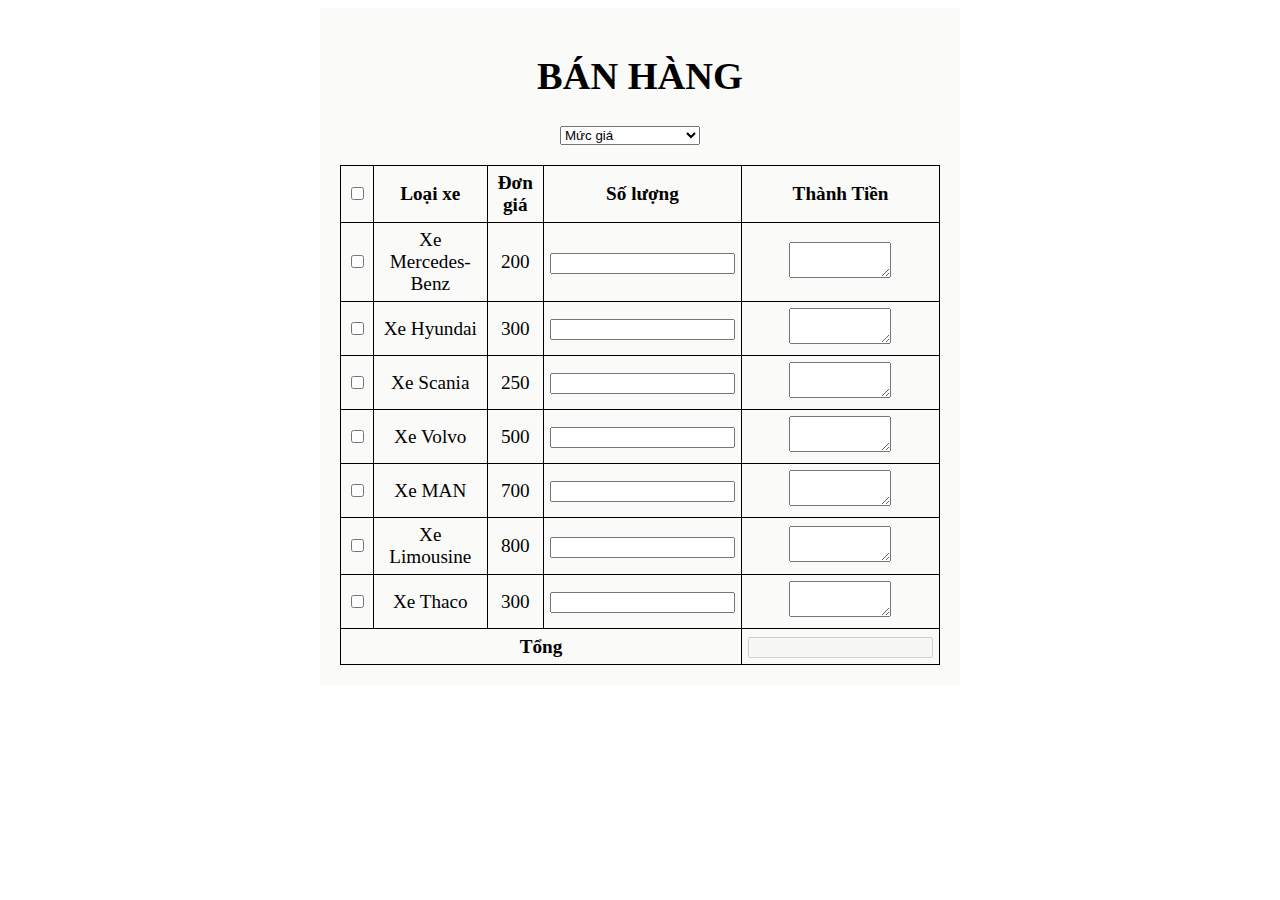
<file: banHang.html>
<!DOCTYPE html>
<html lang="en">
<head>
    <meta charset="UTF-8">
    <meta name="viewport" content="width=device-width, initial-scale=1.0">
    <link rel="stylesheet" href="file/demo4_banhang.css">
    <title>NguyenVanHau_NguyenNgocTinh</title>
</head>
<body>
    <div class="container">
        <h1>BÁN HÀNG</h1>
            <select name="mucgia" id="mucgia">
                <option value="1">Mức giá</option>
                <option value="2">200</option>
                <option value="3">300</option>
                <option value="4">250</option>
                <option value="5">500</option>
                <option value="6">700</option>
                <option value="7">800</option>
                <option value="8">300</option>
            </select>
       
        <table id="banhangTable">
            
            <thead>
                <tr>
                    <th><input type="checkbox" id="chonhet"></th>
                    <th>Loại xe</th>
                    <th>Đơn giá</th>
                    <th>Số lượng</th>
                    <th>Thành Tiền</th>
                </tr>
            </thead>

            <tbody>
                <tr>
                    <td><input type="checkbox" class="chon"></td>
                    <td>Xe Mercedes-Benz</td>
                    <td>200</td>
                    <td><input type="text" ></td>
                    <td><textarea name="" id="" cols="10" rows="2"></textarea></td> 
                </tr>

                <tr>
                    <td><input type="checkbox" class="chon"></td>
                    <td>Xe Hyundai</td>
                    <td>300</td>
                    <td><input type="text" ></td>
                    <td><textarea name="" id="" cols="10" rows="2"></textarea></td> 
                </tr>

                <tr>
                    <td><input type="checkbox" class="chon"></td>
                    <td>Xe Scania</td>
                    <td>250</td>
                    <td><input type="text" ></td>
                    <td><textarea name="" id="" cols="10" rows="2"></textarea></td> 
                </tr>


                <tr>
                    <td><input type="checkbox" class="chon"></td>
                    <td>Xe Volvo</td>
                    <td>500</td>
                    <td><input type="text" ></td>
                    <td><textarea name="" id="" cols="10" rows="2"></textarea></td> 
                </tr>


                <tr>
                    <td><input type="checkbox" class="chon"></td>
                    <td>Xe MAN</td>
                    <td>700</td>
                    <td><input type="text" ></td>
                    <td><textarea name="" id="" cols="10" rows="2"></textarea></td> 
                </tr>


                <tr>
                    <td><input type="checkbox" class="chon"></td>
                    <td>Xe Limousine</td>
                    <td>800</td>
                    <td><input type="text" ></td>
                    <td><textarea name="" id="" cols="10" rows="2"></textarea></td> 
                </tr>


                <tr>
                    <td><input type="checkbox" class="chon"></td>
                    <td>Xe Thaco</td>
                    <td>300</td>
                    <td><input type="text" ></td>
                    <td><textarea name="" id="" cols="10" rows="2"></textarea></td> 
                </tr>

                
                

            </tbody>

            <tfoot>
                <tr>
                    <td colspan="4"><b>Tổng</b></td>
                    <td><input type="text" id="tongTien" disabled></td>
                </tr>
            </tfoot>

           

        </table>
       


        

    </div>

    <script>
        const mucGiaSelect = document.getElementById('mucgia');
        const tableBody = document.querySelector('#banhangTable tbody');
        const tongTienInput = document.getElementById('tongTien');

        // Xử lý sự kiện khi thay đổi mức giá
        mucGiaSelect.addEventListener('change', function () {
            const selectedValue = parseInt(mucGiaSelect.value);

            for (const row of tableBody.rows) {
                const donGiaCell = row.cells[2];
                const donGia = parseInt(donGiaCell.textContent);

                row.style.display = (selectedValue === 1 || donGia <= selectedValue) ? 'table-row' : 'none';
            }
            tinhTongTien();
        });

        // Xử lý sự kiện khi tích vào checkbox
        tableBody.addEventListener('change', function (event) {
            if (event.target.matches('.chon')) {
                const tr = event.target.closest('tr');
                const soLuongInput = tr.querySelector('input[type="text"]');
                const thanhTienTextarea = tr.querySelector('textarea');
                const donGiaCell = tr.cells[2];
                const thanhTienCell = tr.cells[4];

                if (event.target.checked) {
                    soLuongInput.disabled = false;
                    thanhTienTextarea.value = '';
                } else {
                    soLuongInput.disabled = true;
                    soLuongInput.value = '';
                    thanhTienTextarea.value = '';
                    thanhTienCell.textContent = '';
                    tinhTongTien();
                }
            }
        });

        // Xử lý sự kiện khi thay đổi số lượng
        tableBody.addEventListener('input', function (event) {
            if (event.target.matches('input[type="text"]')) {
                const tr = event.target.closest('tr');
                const soLuong = parseFloat(event.target.value);
                const donGia = parseFloat(tr.cells[2].textContent);
                const thanhTienCell = tr.cells[4];

                if (!isNaN(soLuong)) {
                    const thanhTien = soLuong * donGia;
                    thanhTienCell.textContent = thanhTien.toFixed(2);
                    tinhTongTien();
                } else {
                    thanhTienCell.textContent = '';
                    tinhTongTien();
                }
            }
        });

        // Tính tổng tiền và hiển thị
        function tinhTongTien() {
            let tongTien = 0;
            for (const row of tableBody.rows) {
                const thanhTienCell = row.cells[4];
                if (thanhTienCell.textContent !== '') {
                    tongTien += parseFloat(thanhTienCell.textContent);
                }
            }
            tongTienInput.value = tongTien.toFixed(2);
        }
    </script>
    
</body>
</html>
</file>
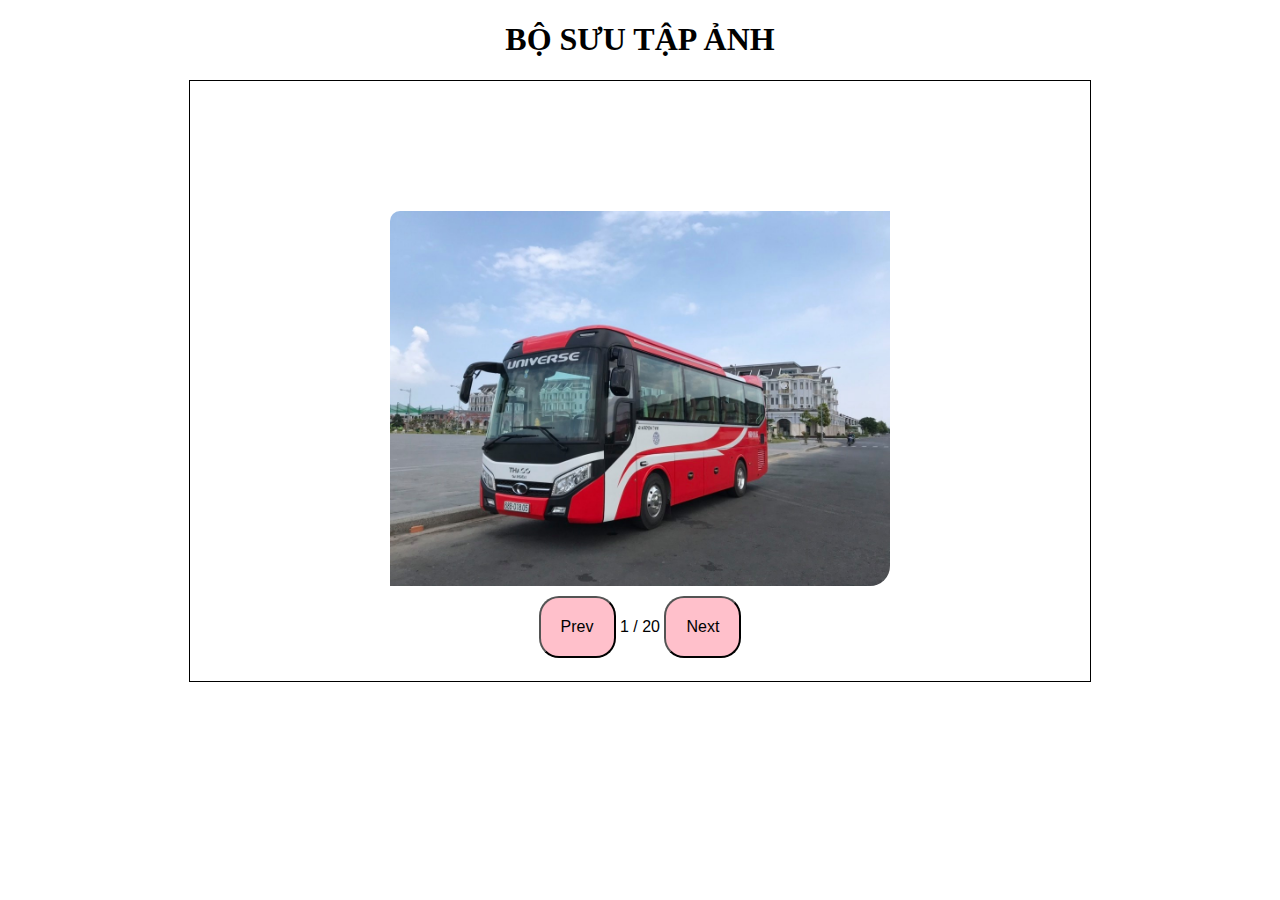
<file: boSuuTap.html>
<!DOCTYPE html>
<html lang="en">
<head>
  <meta charset="UTF-8">
  <meta name="viewport" content="width=device-width, initial-scale=1.0">
  <link rel="stylesheet" href="file/demo2.css"> 
  <title>NguyenVanHau-NguyenNgocTinh</title>
</head>
<body>
    <h1 style="text-align: center; font-family: 'Times New Roman', Times, serif;">BỘ SƯU TẬP ẢNH</h1>
  <div class="slideshow-container">
    <div class="slideshow">
      <img src="image_2/xekhach_1.jpg" alt="Image 1">
      <img src="image_2/xekhach_2.jpg" alt="Image 2">
      <img src="image_2/xekhach_3.jpg" alt="Image 3">
      <img src="image_2/xekhach_4.jpg" alt="Image 4">
      <img src="image_2/xekhach_5.jpg" alt="Image 5">
      <img src="image_2/xekhach_6.jpg" alt="Image 6">
      <img src="image_2/xekhach_7.jpg" alt="Image 7">
      <img src="image_2/xekhach_8.jpg" alt="Image 8">
      <img src="image_2/xekhach_9.jpg" alt="Image 9">
      <img src="image_2/xekhach_10.jpg" alt="Image 10">
      <img src="image_2/xekhach_11.jpg" alt="Image 11">
      <img src="image_2/xekhach_12.jpg" alt="Image 12">
      <img src="image_2/xekhach_13.jpg" alt="Image 13">
      <img src="image_2/xekhach_14.jpg" alt="Image 14">
      <img src="image_2/xekhach_15.jpg" alt="Image 15">
      <img src="image_2/xekhach_16.jpg" alt="Image 16">
      <img src="image_2/xekhach_17.jpg" alt="Image 17">
      <img src="image_2/xekhach_18.jpg" alt="Image 18">
      <img src="image_2/xekhach_19.jpg" alt="Image 19">
      <img src="image_2/xekhach_20.jpg" alt="Image 20">
    
    </div>
    <div class="controls">
      <button  id="prevBtn">Prev</button>
      <span id="imageIndex"> 1</span> / <span id="totalImages">3</span>
      <button  id="nextBtn">Next</button>
    </div>
  </div>
  <script src="script.js"></script>
</body>
</html>
</file>
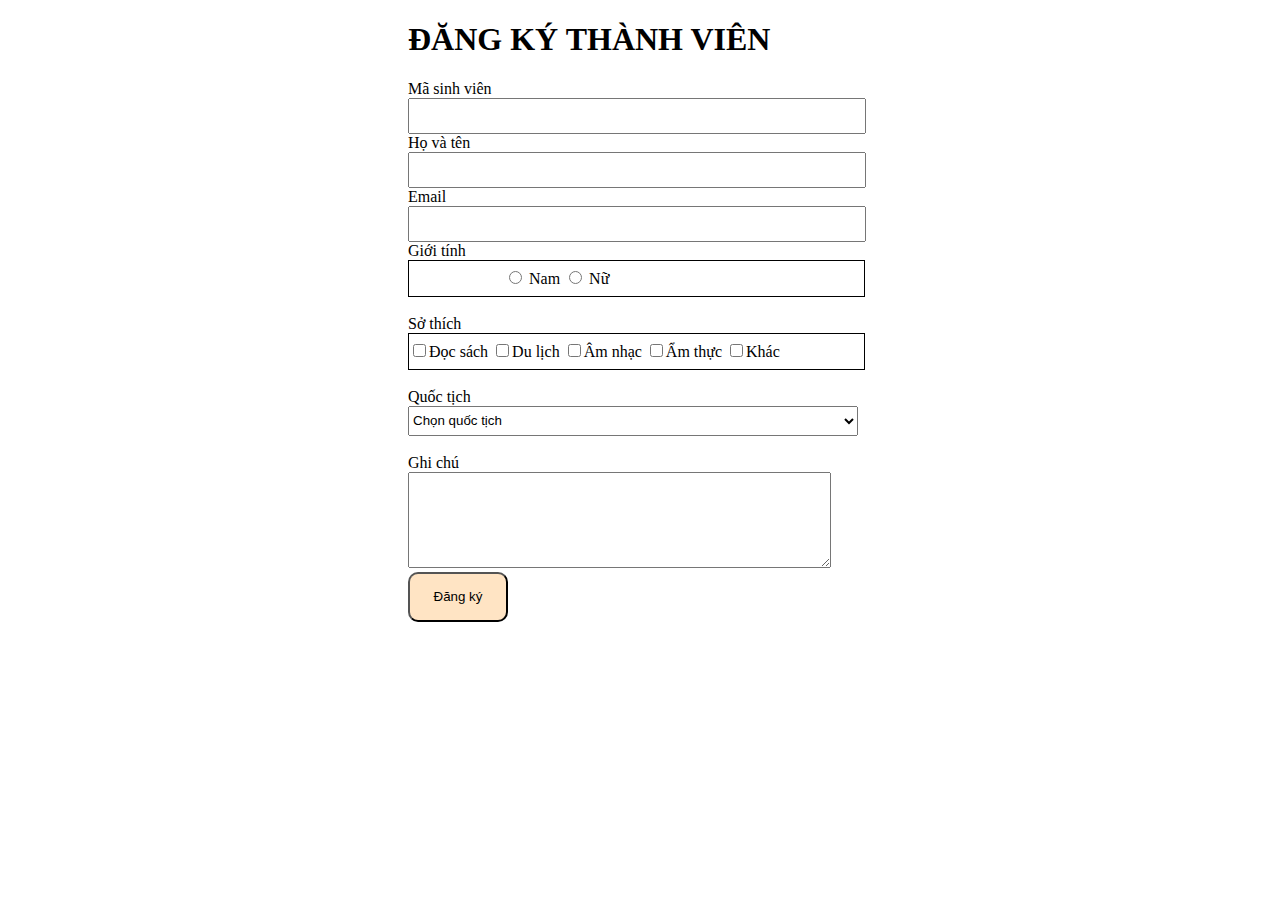
<file: dangKy.html>
<!DOCTYPE html>
<html lang="en">
<head>
  <meta charset="UTF-8">
  <meta name="viewport" content="width=device-width, initial-scale=1.0">
  <title>Nguyễn Văn Hậu _ Nguyễn Ngọc Tình</title>
  <script src="dangkyinfo.js"></script>
  <link rel="stylesheet" href="file/demo3_dk.css">

</head>
<body>
    <div class="tongbo">
        <h1>ĐĂNG KÝ THÀNH VIÊN</h1>
    <form action="connect.php" method="post" name="dangky">
        <div class="maso">
            <label for="">Mã sinh viên</label> <br>
            <input style="width: 450px; height: 30px;" name="maso"  type="text" id="mssv"> <br>     
        </div>


        <div class="hoten">
            <label for="">Họ và tên</label> <br>
            <input style="width: 450px; height: 30px;" name="name " type="text" id="ht"> <br>
        </div>


        <div class="Email">
            <label for="">Email</label> <br>
            <input style="width: 450px; height: 30px;" name="email" type="text" id="email"><br>
        </div>



        <div class="gioitinh">
            <label for="">Giới tính</label> <br>
            <div class="vien">
                 <input type="radio" name="gender" id="nam_1"  value="nam">
                    Nam
                   <input type="radio"name="gender" id="nu_1" value="nu">
                    Nữ
                    <br>
            </div>
        </div>
        <br>

        <div class="sothich">
            <label>Sở thích</label>
            <div class="vien2"> 
              
                <input name="sothich" value="ds" type="checkbox">Đọc sách 
                <input name="sothich" value="dl" type="checkbox">Du lịch
                <input name="sothich" value="an" type="checkbox">Âm nhạc
                <input name="sothich" value="at" type="checkbox">Ẩm thực
                <input name="sothich" value="kh" type="checkbox">Khác 
                <br>
            </div>
           
        </div>
         <br>
        <div class="Quoctich">
            <label for="">Quốc tịch</label><br>
            <select style="width: 450px; height: 30px;" name="" id="">
                <option name="quoctich" value="1">Chọn quốc tịch</option>
                <option  name="quoctich" value="2">TPHCM</option>
                <option  name="quoctich" value="3">Đà Nẵng</option>
                <option  name="quoctich" value="4">Nha Trang </option>
            </select>

        </div>


        <br>



        <div class="ghichu">
            <label for="">Ghi chú</label> <br>
            <textarea name="ghichu" id="note" name="note" cols="50" rows="6" maxlength="200" placeholder="ít hơn 200 chữ">

            </textarea>
            <br>

        </div>
               
        <input style="border-radius: 10px; width: 100px; height: 50px; background-color: bisque;" onclick="send()"
         type="button" value="Đăng ký">



       
    </form>


    </div>
   
  
 
</body>
</html>
</file>
<file: file/demo4_banhang.css>
.container{
    width:600px; 
    margin: auto;
    background-color:rgb(250, 250, 249);
    padding: 20px;
    font-size: 1.2em;
}

h1{
    text-align: center;
}
select{
    margin-left: 220px;
    margin-bottom: 20px;
    width: 140px;
}

table {
    width: 100%;  
    border-collapse:collapse;
}
th, td {
    border: 1px solid black;
    padding: 6px; 
    text-align: center;
}
</file>
<file: file/demo2.css>
body {
    font-family: Arial, sans-serif;
  }
  
  .slideshow-container {
    width: 900px;
    height: 600px;
    margin: 0 auto;
    text-align: center;
    border:1px solid black;
  
  }
  
  .slideshow {
    display: none;
  }
  
  img {
    margin-top: 130px;
    margin-left: 200px;
    margin-right: 400px;
    max-width: 500px;
    height: auto;
    border-radius: 10px 0 20px 0;
  }
  
  .controls {
    margin-top: 10px;
   

  }


  
  button {
    padding: 20px 20px;
    font-size: 16px;
    border-radius: 20px;
    background-color: pink;
  }
</file>
<file: file/demo3_dk.css>
.tongbo{
    margin-left: 400px;

}


#nam_1{
    margin-left: 100px;
}

.vien{
    width: 455px; height: 35px;
    border: 1px solid black;
}
.vien>input{
    margin-top: 10px ;
    

}


.vien2{
    width: 455px; height: 35px;
    border: 1px solid black;
}
.vien2>input{
    margin-top: 10px;
}
</file>
